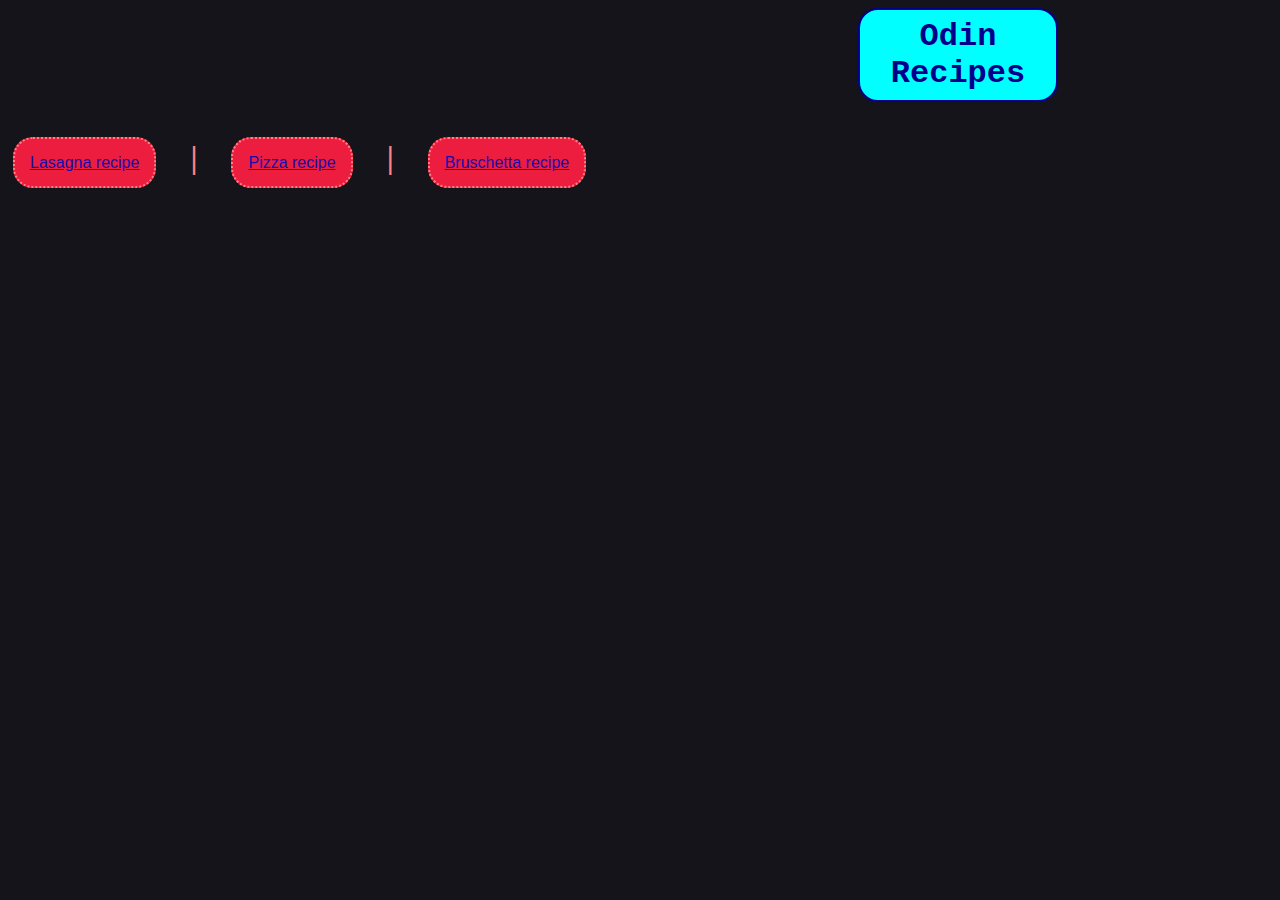
<file: index.html>
<!DOCTYPE html>
<html lang="en">
    <head>
        <meta charset="UTF-8">
        <title>recipes project</title>
        <link rel="stylesheet" href="style.css">
    </head>
    <body>
        <h1>Odin Recipes</h1>
        <div class="recipes">
           <a class="lasagna" id="r1" href="./recipes/lasagna.html">Lasagna recipe</a>
           <p style="display:inline-block">|</p>
           <a class="pizza" id="r2" href="./recipes/pizza.html">Pizza recipe</a>
           <p style="display:inline-block">|</p>
           <a class="bruschetta" id="r3" href="./recipes/bruschetta.html">Bruschetta recipe</a>
        </div>
    </body>

</html>
</file>
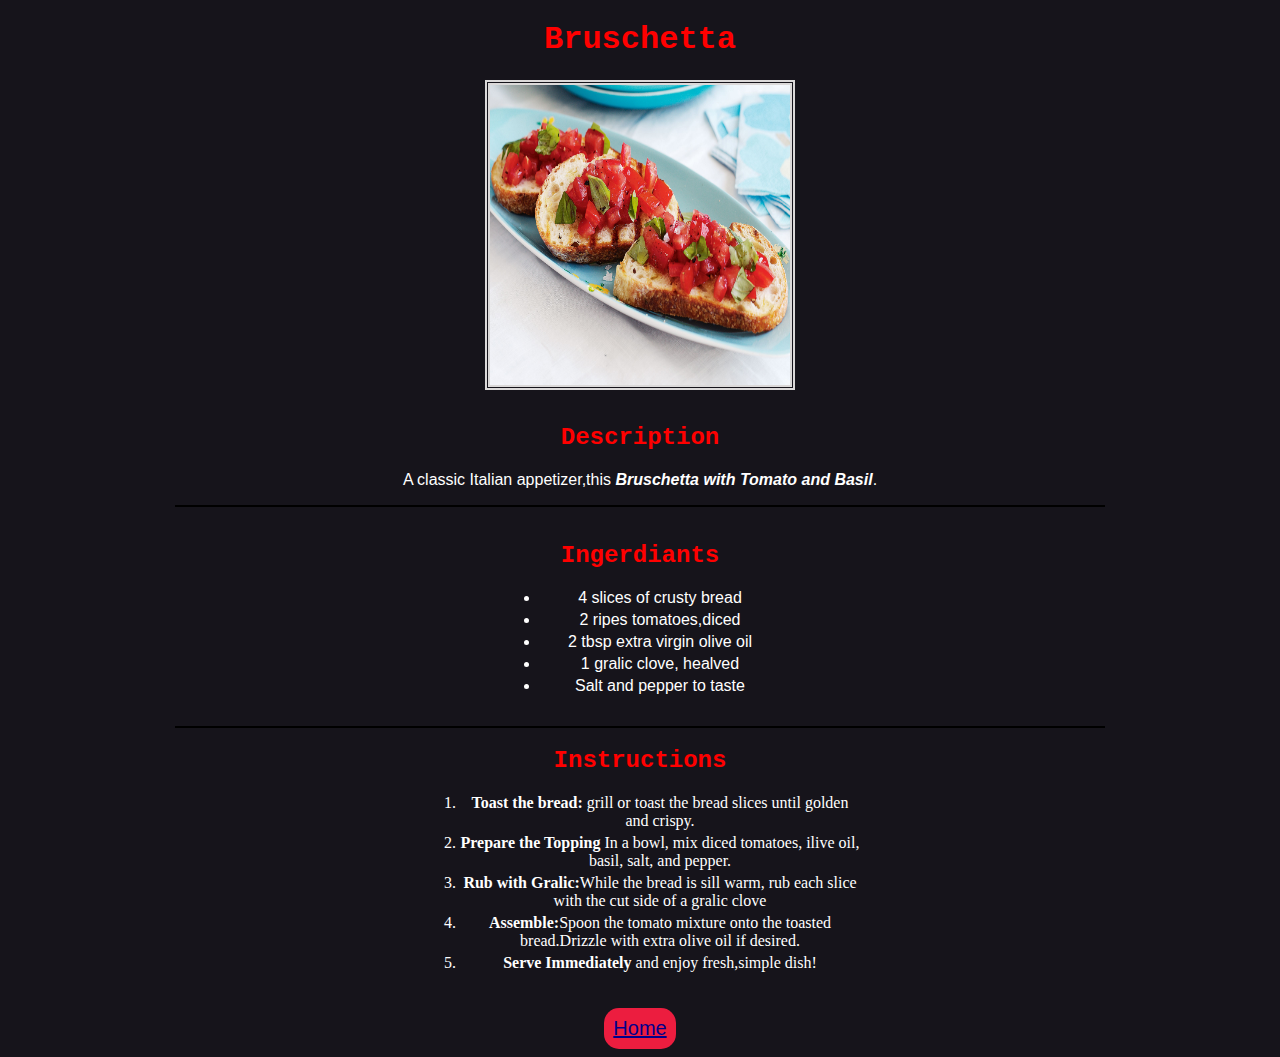
<file: recipes/bruschetta.html>
<!DOCTYPE html>
<html lang="en">
    <head>
        <meta charset="UTF-8">
        <title>Bruschetta recipe</title>
        <link rel="stylesheet" href="bruschetta.css">
    </head>
    <body>
        <h1>Bruschetta</h1>
        <img class="bruschetta-img" src="../images/bruschetta.jpg" alt="Bruschetta with Tomato and Basil">
        <div class="desdiv">
        <h2>Description</h2>
        <p>A classic Italian appetizer,this <b><i>Bruschetta with Tomato and Basil</i></b>.</p>
        </div>

        
        <div class="ingdiv">
        <h2>Ingerdiants</h2>
        <ul>
            <li>4 slices of crusty bread</li>
            <li>2 ripes tomatoes,diced</li>
            <li>2 tbsp extra virgin olive oil</li>
            <li>1 gralic clove, healved</li>
            <li>Salt and pepper to taste</li>
        </ul>
        </div>

        <div class="insdiv">
        <h2>Instructions</h2>
        <ol>
            <li><b>Toast the bread:</b> grill or toast the bread slices until golden and crispy.</li>
            <li><b>Prepare the Topping</b> In a bowl, mix diced tomatoes, ilive oil, basil, salt, and pepper.</li>
            <li><b>Rub with Gralic:</b>While the bread is sill warm, rub each slice with the cut side of a gralic clove</li>
            <li><b>Assemble:</b>Spoon the tomato mixture onto the toasted bread.Drizzle with extra olive oil if desired.</li>
            <li><b>Serve Immediately</b> and enjoy fresh,simple dish!</li>
        </ol>
        </div>


        <button class="home">
            <a href="../index.html" class="homebutton">Home</a><!--test test-->
            </button>
    </body>

</html>
</file>
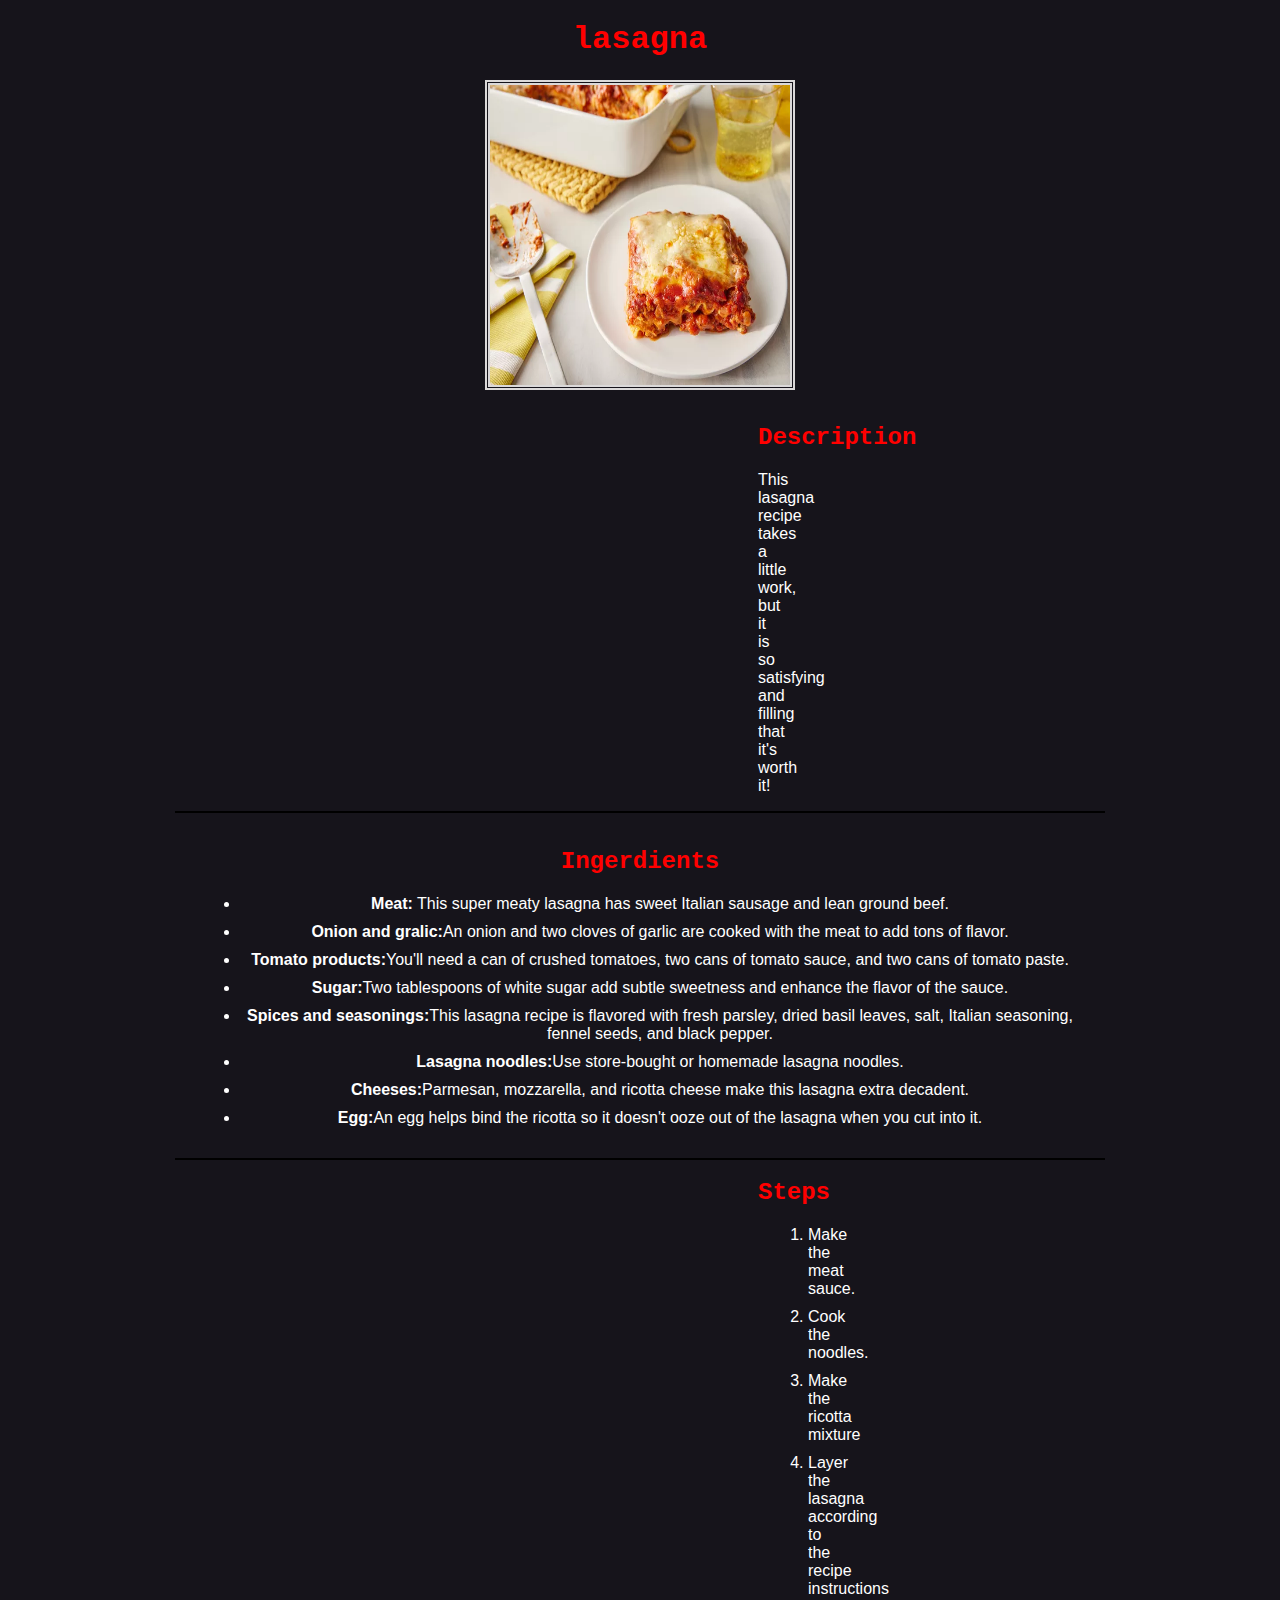
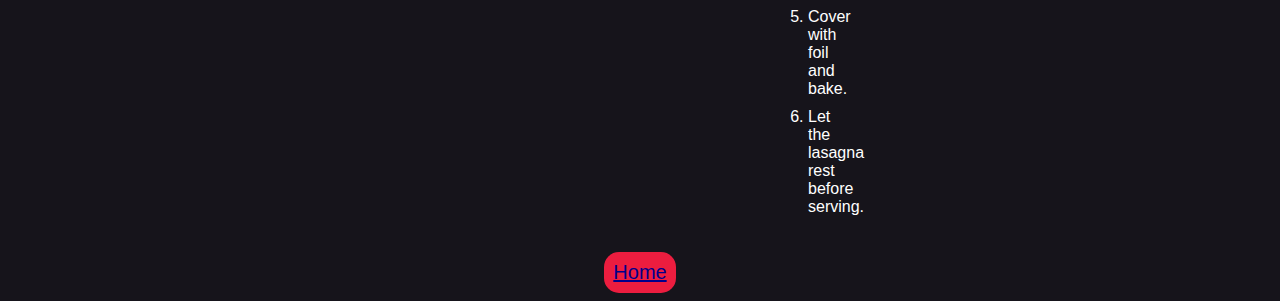
<file: recipes/lasagna.html>
<!DOCTYPE html>
<html lang="en">
    <head>
        <meta charset="UTF-8">
        <title>lasagna recipe</title>
        <link rel="stylesheet" href="lasagna.css">
        
    </head>
    <body>
        <h1>lasagna</h1>
        <img class="lasagna-img" src="../images/lasagna.JPG" alt="lasagna dish!luck yummy">
        <div class="description">
        <h2>Description</h2>
        <p>This lasagna recipe takes a little work, but it is so satisfying and filling that it's worth it!</p>
        </div>
        <div class="ingDiv">
        <h2>Ingerdients</h2>
        <ul class="ingredients">
          <li>
            <b>Meat:</b> This super meaty lasagna has sweet Italian sausage and lean ground beef.  </li>
          <li><b>Onion and gralic:</b>An onion and two cloves of garlic are cooked with the meat to add tons of flavor.</li>
          
          <li><b>Tomato products:</b>You'll need a can of crushed tomatoes, two cans of tomato sauce, and two cans of tomato paste.</li>
          
          <li><b>Sugar:</b>Two tablespoons of white sugar add subtle sweetness and enhance the flavor of the sauce.</li>
          
          <li><b>Spices and seasonings:</b>This lasagna recipe is flavored with fresh parsley, dried basil leaves, salt, Italian seasoning, fennel seeds, and black pepper.</li>
          
          <li><b>Lasagna noodles:</b>Use store-bought or homemade lasagna noodles.</li> <!--should add a link to homemade lasagna nodles-->
          
          <li><b>Cheeses:</b>Parmesan, mozzarella, and ricotta cheese make this lasagna extra decadent.</li>
          
          <li><b>Egg:</b>An egg helps bind the ricotta so it doesn't ooze out of the lasagna when you cut into it.</li>
        </ul>
        </div>
        <div class="stepsDiv">
        <h2>Steps</h2>
        <ol class="steps-list">
            <li>Make the meat sauce.</li>
            <li>Cook the noodles.</li>
            <li>Make the ricotta mixture</li>
            <li>Layer the lasagna according to the recipe instructions</li>
            <li>Cover with foil and bake.</li>
            <li>Let the lasagna rest before serving.</li>
        </ol>
        </div>
        <button class="home">
        <a href="../index.html" class="homebutton">Home</a><!--test test-->
        </button>   
    </body>
</file>
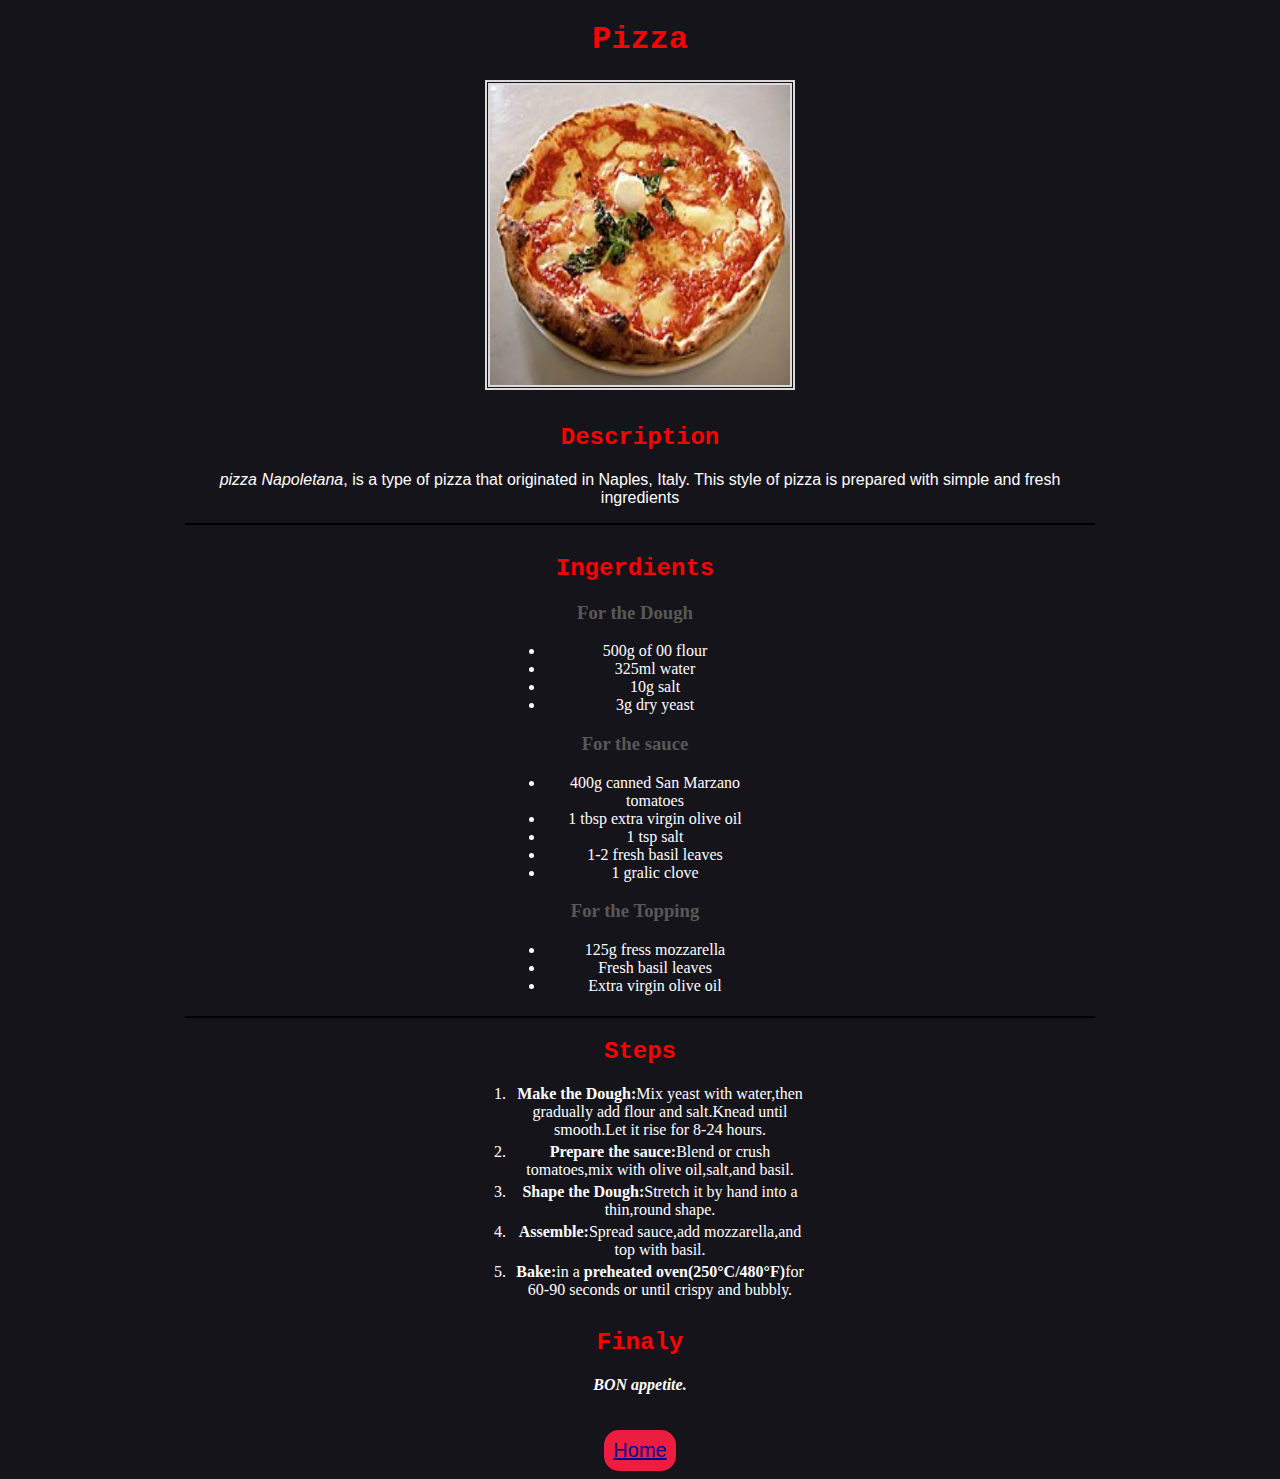
<file: recipes/pizza.html>
<!DOCTYPE html>
<html lang="en">
    <head>
        <meta charset="UTF-8">
        <title>pizza recipe</title>
        <link rel="stylesheet" href="pizza.css">
    </head>
    <body>
        <h1>Pizza</h1>
        <img class="pizza-img" src="../images/pizza.jpg" alt="Pizza napoletana">
        
        <div class="desdiv">
        <h2>Description</h2>
        <p> <i>pizza Napoletana</i>, is a type of pizza that originated in Naples, Italy. This style of pizza is prepared with simple and fresh ingredients</p>
        </div>
        
        
        <div class="ingdiv">   
        <h2>Ingerdients</h2>
        <h3>For the Dough</h3>
        <ul class="ingredients">
            <li>500g of 00 flour</li>
            <li>325ml water</li>
            <li>10g salt</li>
            <li>3g dry yeast</li>
        </ul>
        <h3>For the sauce</h3>
        <ul>
            <li>400g canned San Marzano tomatoes</li>
            <li>1 tbsp extra virgin olive oil</li>
            <li>1 tsp salt</li>
            <li>1-2 fresh basil leaves</li>
            <li>1 gralic clove</li>
        </ul>
        <h3>For the Topping</h3>
        <ul>
            <li>125g fress mozzarella</li>
            <li>Fresh basil leaves</li>
            <li>Extra virgin olive oil</li>
        </ul>
        </div>
        
        
        <div class="stepsdiv">
        <h2>Steps</h2>
        <ol>
            <li><b>Make the Dough:</b>Mix yeast with water,then gradually add flour and salt.Knead until smooth.Let it rise for 8-24 hours.</li>
            <li><b>Prepare the sauce:</b>Blend or crush tomatoes,mix with olive oil,salt,and basil.</li>
            <li><b>Shape the Dough:</b>Stretch it by hand into a thin,round shape.</li>
            <li><b>Assemble:</b>Spread sauce,add mozzarella,and top with basil.</li>
            <li><b>Bake:</b>in a <b>preheated oven(250°C/480°F)</b>for 60-90 seconds or until crispy and bubbly.</li>
        </ol>
        </div>
       
       
        <h2>Finaly</h2>
        <p style="font-weight:bold;color:white;"><i>BON appetite.</i></p>
        <button class="home">
            <a href="../index.html" class="homebutton">Home</a><!--test test-->
            </button>
    </body>
</html>
</file>
<file: style.css>
*{
    background-color:rgb(22, 20, 27);
}
h1{
    text-align: center;
    font-family:'Courier New', Courier, monospace;
    font-size:25;
    margin:5px 850px;
    background-color:aqua;
    color:darkblue;
    box-sizing:border-box;
    width:200px;
    padding:8px;
    border-radius:20px;
    border:2px solid darkblue;
}

#r1,
#r2,
#r3{
    font-family:'Segoe UI', Tahoma, Geneva, Verdana, sans-serif;
    background-color: rgb(236, 29, 63);
    color:rgb(21, 10, 170);
    padding:15px;
    border:2px solid rgb(255, 128, 128);
    border-style:dotted;
    border-radius:20px;
    box-sizing: border-box;
}
.lasagna{
    margin:15px 30px 9px 5px;
}
.pizza{
    margin:15px 30px 9px 30px;
}
.bruschetta{
    margin:15px 30px 9px 30px;
}
.recipes p{
    font-weight:bold;
    font-size:xx-large;
    color:rgb(255, 128, 128);
}
</file>
<file: recipes/bruschetta.css>
*{
    background-color:rgb(22, 20, 27);
    text-align:center;
   
}

.bruschetta-img{
    width:300px;
    height:300px;
    margin-bottom: 10px;
    border:5px solid rgb(219, 217, 217); 
    border-style:double;
}
h1,h2{
    color:rgb(255, 0, 0);
    font-family:'Courier New', Courier, monospace;
}

.desdiv{
    color:white;
    font-family:'Segoe UI', Tahoma, Geneva, Verdana, sans-serif;
}

.ingdiv{
    border-top:2px solid rgb(0, 0, 0);
    border-bottom:2px solid rgb(0, 0, 0);
    
    color:white;
    margin:auto;
    padding:15px;
    width:900px;
    font-family:'Segoe UI', Tahoma, Geneva, Verdana, sans-serif;
}

ul li{
    width:240px;
    margin:auto;
    margin-bottom:4px;
}

.insdiv{
    width:700px;
    margin:auto;
    color:white;
    

}
ol li{
    width:400px;
    margin:auto;
    margin-bottom:4px;
}

.home{
    background-color: rgb(236, 29, 63);
    color:darkblue;
    border:none;
    padding:9px;
    border-radius:15px;
    margin-top:20px;
}
.homebutton{
    background-color: rgb(236, 29, 63);
    color:darkblue;
    font-size:20px;
}
</file>
<file: recipes/lasagna.css>
*{
    background-color:rgb(22, 20, 27);
    text-align:center;
}

.lasagna-img{
    width:300px;
    height:300px;
    margin-bottom: 10px;
    border:5px solid rgb(219, 217, 217); 
    border-style:double;
}

h1,h2{
    color:rgb(255, 0, 0);
    font-family:'Courier New', Courier, monospace;
}
.description{
    margin:0px 750px 10px 750px;
    color:white;
    font-family:'Segoe UI', Tahoma, Geneva, Verdana, sans-serif;
}
.ingDiv{
    border-top:2px solid rgb(0, 0, 0);
    border-bottom:2px solid rgb(0, 0, 0);
    
    color:white;
    margin:auto;
    padding:15px;
    width:900px;
    font-family:'Segoe UI', Tahoma, Geneva, Verdana, sans-serif;
}

.ingredients li{
    margin:10px;
}

.stepsDiv{
    
    margin:0px 750px 0px 750px;
    color:white;
}
.steps-list li{
    margin:10px;
    font-family:'Segoe UI', Tahoma, Geneva, Verdana, sans-serif;

}
.home{
    background-color: rgb(236, 29, 63);
    color:darkblue;
    border:none;
    padding:9px;
    border-radius:15px;
    margin-top:20px;
}
.homebutton{
    background-color: rgb(236, 29, 63);
    color:darkblue;
    font-size:20px;
}
</file>
<file: recipes/pizza.css>
*{
    background-color:rgb(22, 20, 27);
    text-align:center;
}

.pizza-img{
    width:300px;
    height:300px;
    border:5px solid rgb(219, 217, 217);
    border-style:double;
    margin-bottom:10px;
}

h1,h2{
    color:rgb(255, 0, 0);
    font-family:'Courier New', Courier, monospace;
}

h3{
    color:rgb(88, 88, 88);
}

.desdiv{
    
    width:900px;
    color:white;
    font-family:'Segoe UI', Tahoma, Geneva, Verdana, sans-serif;
    margin:auto;
}

.ingdiv{
    border-top:2px solid rgb(0, 0, 0);
    border-bottom:2px solid rgb(0, 0, 0);
    color:white;
    width:900px;
    margin:auto;
    padding:10px 10px 5px 0px;   
}
ul li{
   
    width:220px;
    margin:auto;
}

.stepsdiv{
    
    width:900px;
    margin:auto;
    color:white;
    margin-bottom:30px;

}

ol li{
   
    margin:auto;
    margin-bottom:4px;
    width:300px;
}

.home{
    background-color: rgb(236, 29, 63);
    color:darkblue;
    border:none;
    padding:9px;
    border-radius:15px;
    margin-top:20px;
}
.homebutton{
    background-color: rgb(236, 29, 63);
    color:darkblue;
    font-size:20px;
}
</file>
